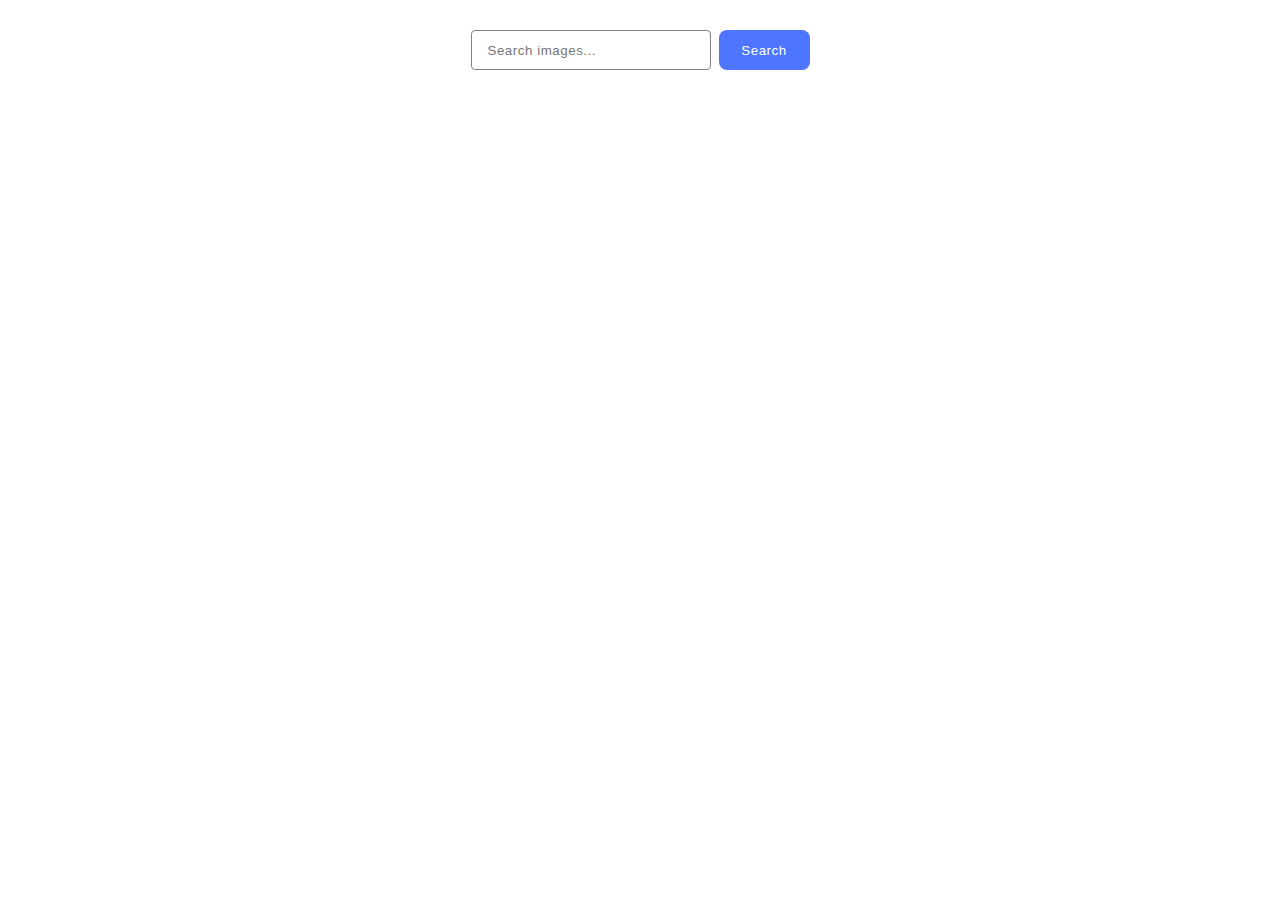
<file: src/index.html>
<!DOCTYPE html>
<html lang="en">
  <head>
    <meta charset="UTF-8" />
    <link rel="icon" type="image/svg+xml" href="/favicon.svg" />
    <meta name="viewport" content="width=device-width, initial-scale=1.0" />
    <link rel="preconnect" href="https://fonts.googleapis.com" />
    <link rel="preconnect" href="https://fonts.gstatic.com" crossorigin />
    <link
      href="https://fonts.googleapis.com/css2?family=Montserrat:wght@400,500&display=swap"
      rel="stylesheet"
    />
    <title>homework-js11</title>
    <link rel="stylesheet" href="./css/styles.css" />
  </head>
  <body>
    <main class="container">
      <form id="formImg">
        <label for="searchImg">
          <input
            type="text"
            name="searchImg"
            id="searchImg"
            placeholder="Search images..."
            required
          />
        </label>
        <button type="submit">Search</button>
      </form>
      <ul class="gallery"></ul>
      <span class="loader"></span>
    </main>
    <script type="module" src="./main.js"></script>
  </body>
</html>
</file>
<file: src/css/styles.css>
/**
  |============================
  | include css partials with
  | default @import url()
  |============================
*/
/* Common styles */
@import url('./reset.css');
@import url('./base.css');
@import url('./container.css');
</file>
